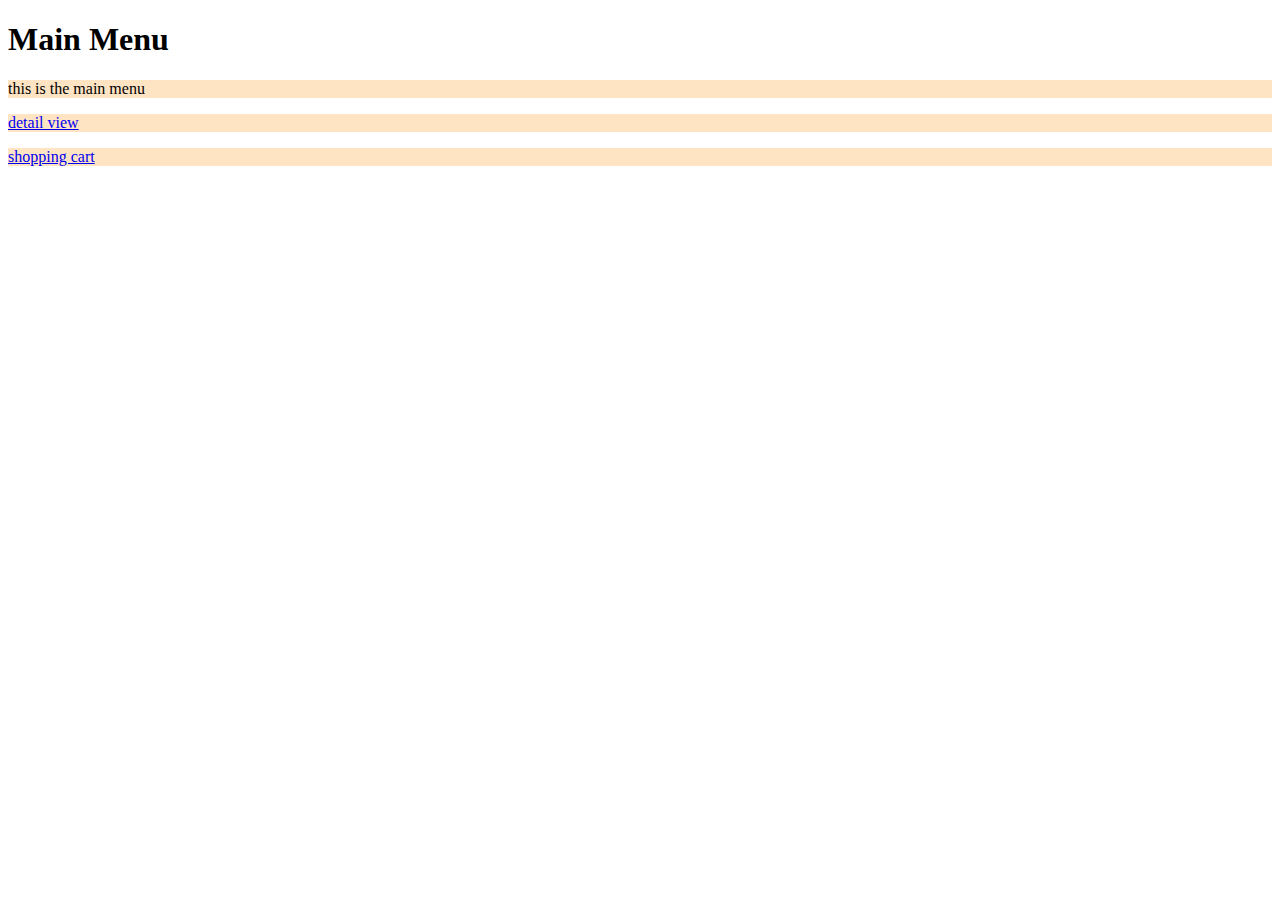
<file: index.html>
<!DOCTYPE html>
<html>
<header>
    <link rel="stylesheet" href="appstyles.css">
</header>
<body>
        <h1>Main Menu</h1>
        <p>this is the main menu</p>
        <p><a href="detailview.html">detail view</a></p>
        <p><a href="shoppingcart.html">shopping cart</a></p>
</body>
</html>
</file>
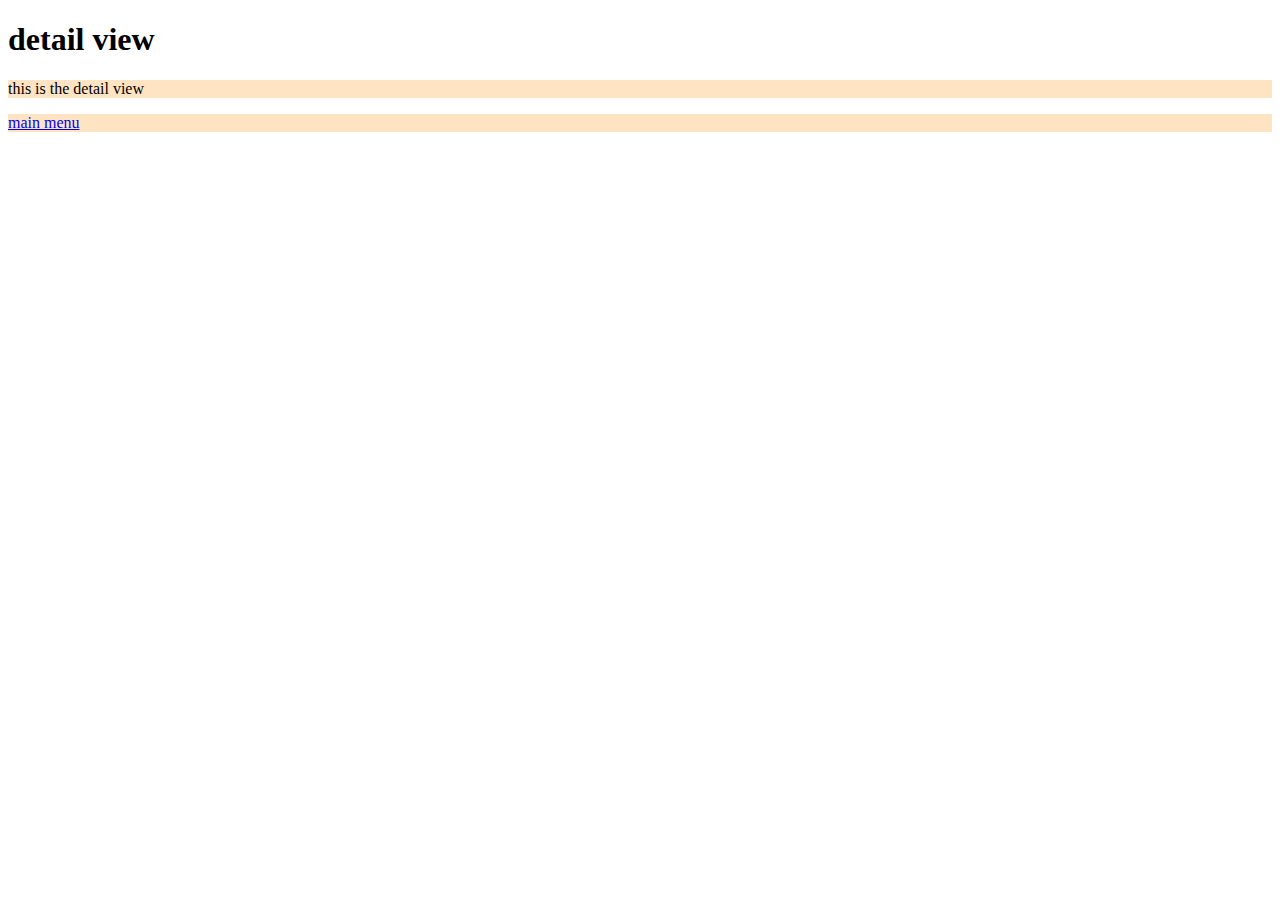
<file: detailview.html>
<!DOCTYPE html>
<html>
<header>
    <link rel="stylesheet" href="appstyles.css">
</header>
<body>
        <h1>detail view</h1>
        <p>this is the detail view</p>
        <p><a href="index.html">main menu</a></p>
</body>
</html>
</file>
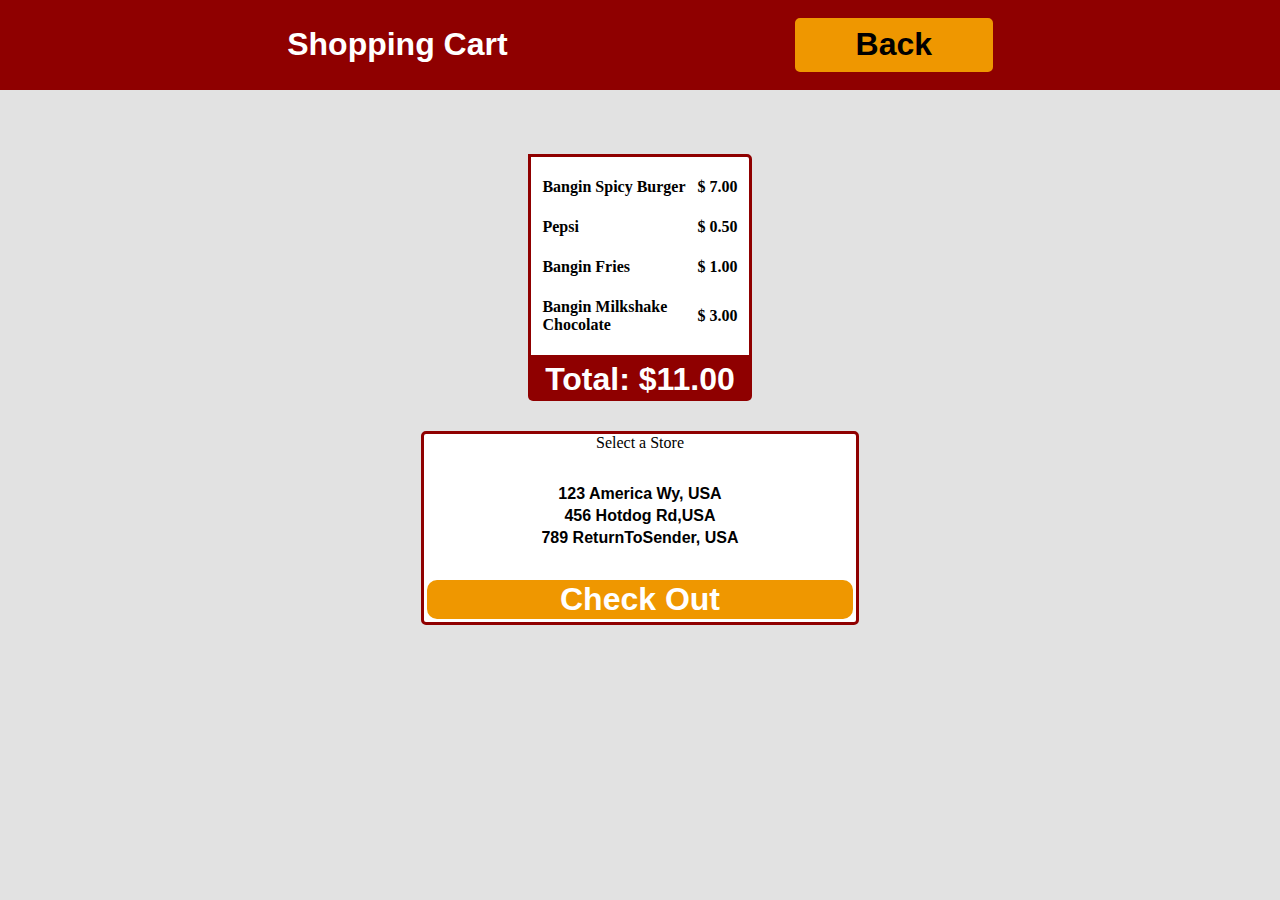
<file: shoppingcart.html>
<!DOCTYPE html>
<html>
<head>
    <meta name="viewport" content="width=device-width,initial-scale=1.0">
    <link rel="stylesheet" href="defaultappstyles.css">
    <style>
        .Back-btn{
            width: 6em;
            height: 1.5em;
            border: 3px solid #EF9700;
            border-radius: 5px;
            color: black;
            background-color: #EF9700;
            text-decoration: none;
            text-align: center;
            align-content: center;
        }
        .Back-btn:hover{
            color: white;
            background-color: transparent;
        }
        @media screen and (max-width: 500px){
            .Back-btn{
                width: 2.5em;
                height: 1em;
            }
            .address-box{
                padding: .5% 15% .5% 15%;
            }
            .Black-Bold-Cart{
                font-size: 1.5em;
            }
        }
    </style>
</head>
<body class="Main">
    <div class="TitleBar">
        <div class="White-Bold">Shopping Cart</div>
        <a class="Back-btn Black-Bold" style="align-self: center;" href="index.html" >
            Back
        </a>
    </div>
    <div class="shoppingCart-content">
        <div class="cart">

            <div class="cart-Box">
                <table class="cart-Table Black-Bold-Cart">
                    <tr>
                        <th style="text-align: left;">Bangin Spicy Burger</th>
                        <th style="text-align: right;">$ 7.00</th>
                    </tr>
                    <tr>
                        <th style="text-align: left;">Pepsi</th>
                        <th style="text-align: right;">$ 0.50</th>
                    </tr>
                    <tr>
                        <th style="text-align: left;">Bangin Fries</th>
                        <th style="text-align: right;">$ 1.00</th>
                    </tr>
                    <tr>
                        <th style="text-align: left;">Bangin Milkshake<br>Chocolate</th>
                        <th style="text-align: right;">$ 3.00</th>
                    </tr>
                </table>
            </div>
            <div class="total-box White-Bold">Total: $11.00</div>
        </div>
        <div class="address-box">
            <div class="Black-Bold-Cart">Select a Store</div>
            <table class="addressTxT-Table">
                <tr>
                    <th class="addressTxT">123 America Wy, USA</th>
                </tr>
                <tr>
                    <th class="addressTxT">456 Hotdog Rd,USA</th>
                </tr>
                <tr>
                    <th class="addressTxT">789 ReturnToSender, USA</th>
                </tr>
            </table>
            <div class="checkout-btn White-Bold">Check Out</div>
        </div>
    </div>
</body>
</html>
</file>
<file: appstyles.css>
p{
    background-color: bisque;
}
</file>
<file: defaultappstyles.css>
:root{
    --primary-bg-color: #E2E2E2;
    --Bangin-Red: #8F0000;
    --accent-yellow: #EF9700;
}
.White-Bold {
    color: white;
    align-items: center;
    font: bold 2em arial;
}
.Black-Bold {
    color: black;
    align-items: center;
    font: bold 2em arial;
}
.Red-Bold{
    color: #8F0000;
    align-items: center;
    font: bold 2em arial;
}
.Red-SemiBold{
    color: #8F0000;
    align-items: center;
    font: 500 1.5em arial;
}
.Black-Thin{
    color: black;
    align-items: center;
    font: 500 1em arial;    
}
.Black-Thinner{
    color: black;
    align-items: center;
    font: 100 1em arial;   
}
.HyperL1{
    color: #8F0000;
    text-decoration: none;
}
.HyperL1:hover{
    color:#EF9700;
}
.txtAdj{
    font-size: 1.5em
}

/*Main page classes*/
.Main {
    background-color: #E2E2E2;
    justify-content: center;
    margin: 0;
    overflow: scroll;
}
.title-Container{
    display: flex;
    flex-flow: column;
    position: sticky;
    top: 0;
}
.TitleBar {
    background-color: #8F0000;
    display: flex;
    flex-direction: row;
    justify-content: space-evenly;
    align-items: center;
    padding: 1% 0 1% 0;
    height: 5vw;

}
#ShoppingCart{
    height: 48px;
    width: 59px;
    display: flex;
    align-content: center;
    justify-content: center;
    text-align: center;
}
#ShoppingCart:hover{
    background-color: #cf3b3b;
    border-radius: 15px;
}
#ShopCartSVG{
    align-self: center;
    margin-top: 5px;
    margin-left: 5px;
}
.MenuBar {
    background-color: #ffff;
    display: flex;
    flex-direction: row;
    justify-content: space-evenly;
    align-items: center;
    padding: 1% 0 1% 0;
    height: 1.2vw;
}
.MenuBar div{
    color: #8F0000;
    align-items: center;
    font: bold 1em arial;
}
.MenuTags{
    display: flex;
    flex-flow: column;
    justify-content: space-between;
    margin: 0 2% 0 2%;
}
.MenuTagsLine{
    border-bottom: 3px solid #EF9700;
    margin: 2% 0 2% 0;
    padding-bottom: 4px;
}
.MenuTabs {
    display: inline;
    background-color: #8F0000;
    border: solid #8F0000;
    border-width: 3px 10px 05px 10px;
    border-top-right-radius: 520px;
    font-size: 1em; 
}
.MenuContent-Container{
    display: flex;
    justify-content: space-evenly;
    align-items: center;
}
.MenuContent-Container div{
    display: flex;
    flex-flow: column;
    align-content: center;
}
.Content{
    display: flex;
    flex-flow: column;
    align-items: center;
    row-gap: 5px;
}
.contentImage{
    height: 90%;
    width: 90%;
}
.contentImageALT{
    height: 50%;
    width: 50%;
}
.spacer{
    margin: 2% 0 2% 0;
}
/*Detail view page classes*/
.Detail-container{
    display: flex;
    flex-direction: column;
    justify-content: space-evenly;
    align-items: center;
    gap: 15px;
    margin-top: 30px;
}
.nutritonBox{
    border: 3px solid #8F0000;
    border-radius: 5px;
    width: 50vh;
}
.nutrition-table{
    width: 75%;
    padding: 5% 0% 1.5% 2.5%;
    border-spacing: 0px 20px;
    margin-left: 20px;
}
/*Shopping cart classes*/
.shoppingCart-content{
    display: flex;
    flex-flow: column;
    justify-content: space-evenly;
    gap: 30px;
    align-content: center;
    align-items: center;
    margin: 5% 2% 5% 2%;
}
.cart{
    display: flex;
    flex-flow: column;

}
.cart-Tab{
    display: block;
    background-color: #8F0000;
    border: 1px solid transparent;
    border-radius: 5px 5px 0px 0px;
    width: 50%;
    align-items: center;
    text-align: center;
}
.cart-Box{
    background-color: white;
    border: 3px solid #8F0000;
    border-radius: 0px 5px 0px 0px;
}
.cart-Table{
    border-spacing: 10px 20px;
}
.total-box{
    background-color: #8F0000;
    text-align: center;
    border-radius: 0px 0px 5px 5px;
    padding: 1.5% 0% 1.5% 0%;
}
.address-box{
    display: flex;
    flex-flow: column;
    justify-content: space-between;
    align-items: center;
    gap: 30px;
    background-color: white;
    border: 3px solid #8F0000;
    border-radius: 5px; 
    width: 27em;
}
.addressTxT{
    color: black;
    align-items: center;
    font: bold 1em arial;
    text-decoration: none;
}
.addressTxT:hover{
    color: #8F0000;
}
.checkout-btn{
    background-color: #EF9700;
    border: 1px solid transparent;
    border-radius: 10px;
    width: 98%;
    text-align: center;
    margin-bottom: 3px;
}
.checkout-btn:hover{
    background-color: #8F0000;
}
@media screen and (max-width: 500px) {
    .MenuContent-Container{   
                flex-direction: column;
                gap: 50px;
            }
    .TitleBar{
        padding: 7% 0 7% 0;
    }
    .MenuBar{
            padding: 3% 0 3% 0;
    }
}
</file>
